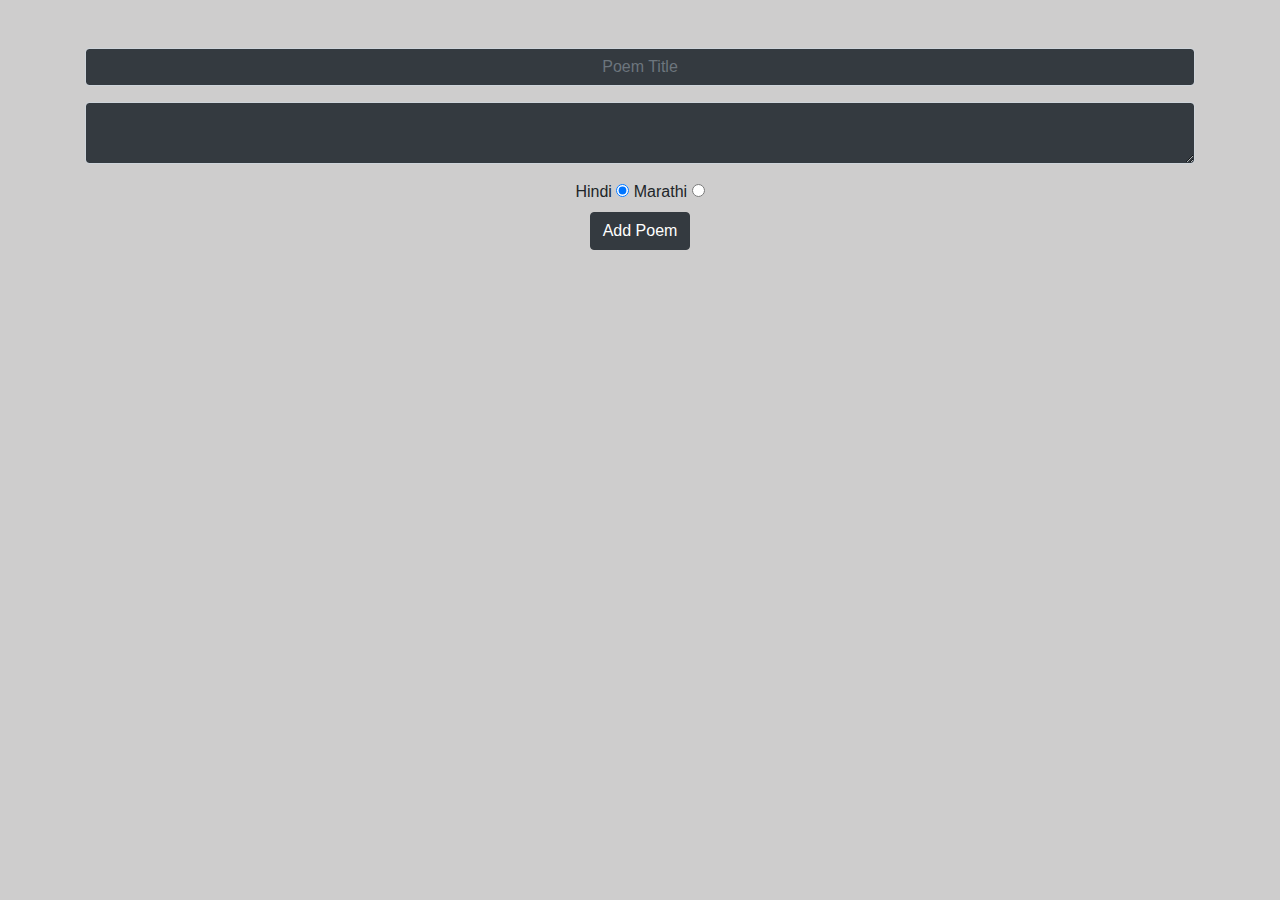
<file: insert.html>
<!DOCTYPE html>
<html lang="en">
<head>
    <meta charset="UTF-8">
    <meta http-equiv="X-UA-Compatible" content="IE=edge">
    <meta name="viewport" content="width=device-width, initial-scale=1.0">
    <title>Insert</title>
    <link rel="stylesheet" href="https://maxcdn.bootstrapcdn.com/bootstrap/4.5.2/css/bootstrap.min.css">
    <script src="https://ajax.googleapis.com/ajax/libs/jquery/3.5.1/jquery.min.js"></script>
    <script src="https://cdnjs.cloudflare.com/ajax/libs/popper.js/1.16.0/umd/popper.min.js"></script>
    <script src="https://maxcdn.bootstrapcdn.com/bootstrap/4.5.2/js/bootstrap.min.js"></script>

    <style>
        body{
            background-color: rgb(206, 205, 205);
        }
        .container{
            text-align: center;
        }
        
    </style>
</head>
<body>
    <div class="container mt-5">
        <form action="insert.php"  method="POST">
            <input type="text" name="title" placeholder="Poem Title" class="form-control bg-dark text-white my-3 text-center" required>
            <textarea name="content" class="form-control bg-dark text-white my-3 text-center" required></textarea>
            <label for="hindi">Hindi</label>
            <input type="radio" id="hindi" name="genre" value="hindi" checked>
            <label for="marathi">Marathi</label>
            <input type="radio" id="marathi" name="genre" value="marathi"><br>
            <button type="submit" name="new_poem" class="btn btn-dark">Add Poem</button>
        </form>
    </div>
    
</body>
</html>
</file>
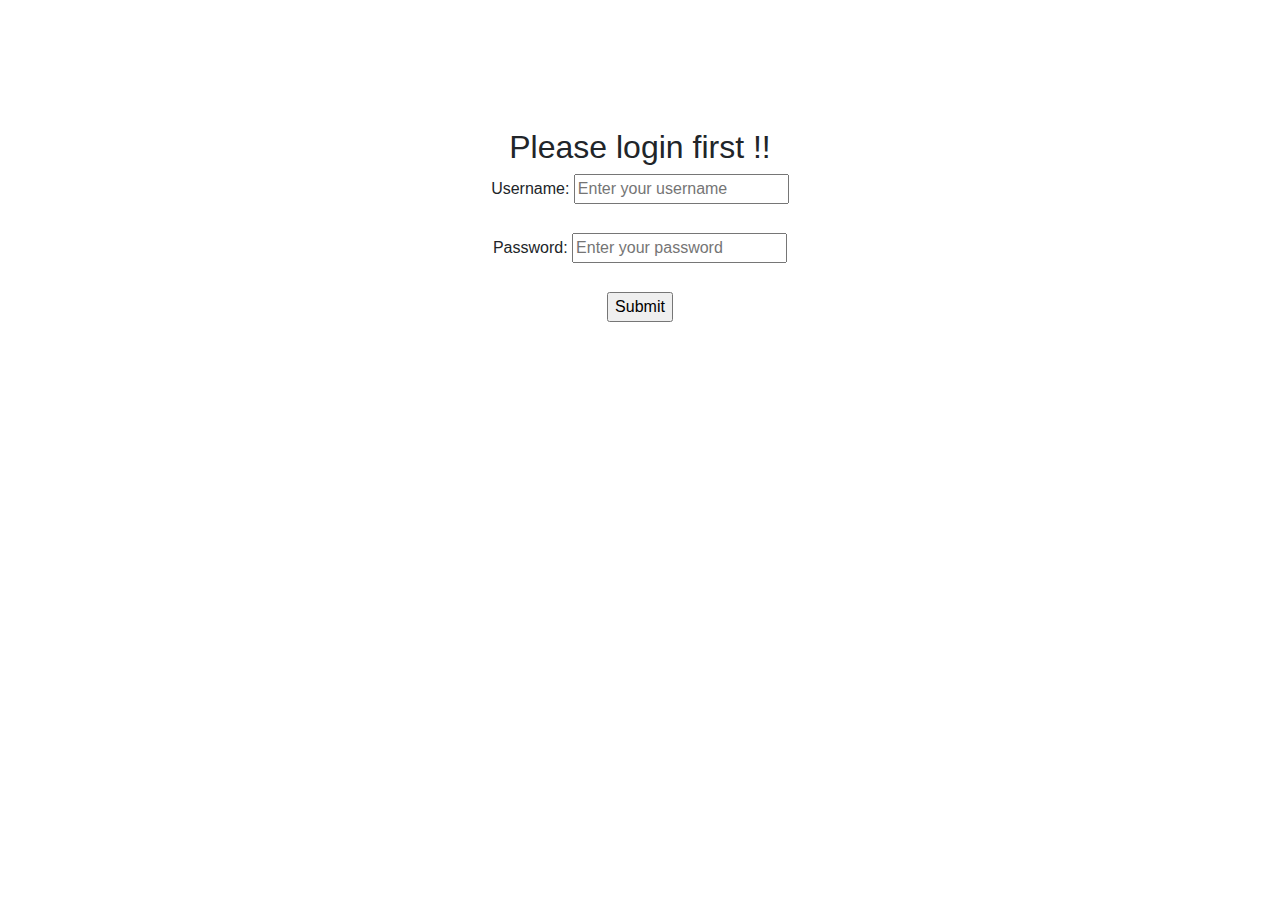
<file: login.html>
<!DOCTYPE html>
<html lang="en">
<head>
    <meta charset="UTF-8">
    <meta http-equiv="X-UA-Compatible" content="IE=edge">
    <meta name="viewport" content="width=device-width, initial-scale=1.0">
    <link rel="stylesheet" href="https://maxcdn.bootstrapcdn.com/bootstrap/4.5.2/css/bootstrap.min.css">
    <script src="https://ajax.googleapis.com/ajax/libs/jquery/3.5.1/jquery.min.js"></script>
    <script src="https://cdnjs.cloudflare.com/ajax/libs/popper.js/1.16.0/umd/popper.min.js"></script>
    <script src="https://maxcdn.bootstrapcdn.com/bootstrap/4.5.2/js/bootstrap.min.js"></script>
    <title>Admin-Login</title>
    <style>
        body{
            text-align: center;
            padding-top:10% ;
        }
    </style>
    <script>
        function  validateForm(){
            var uname = document.$("username").value;
            var passwd = document.$("password").value;
            if(uname=="Sudarshan" && passwd=="Hon")
                return true;
            else
            {
                alert("Incorrect Credentials");
                return false;
            }
            
        }
    </script>
</head>
<body>
    <div class="container">
        <div class="vertical-center">
            <div>
                <h2>Please login first !!</h2>
            </div>
            <form name="loginform" onsubmit="return validateForm()" action="admin.html" method="POST">
                <label for="username">Username:</label>
                <input type="text" placeholder="Enter your username" name="username" id="username" required>
                <br><br>
                <label for="password">Password:</label>
                <input type="text" placeholder="Enter your password" name="password" id="password" required>
                <br><br>
                <input type="submit" id="submit" name="submit">
            </form>
            </div>
    </div>
</body>
</html>
</file>
